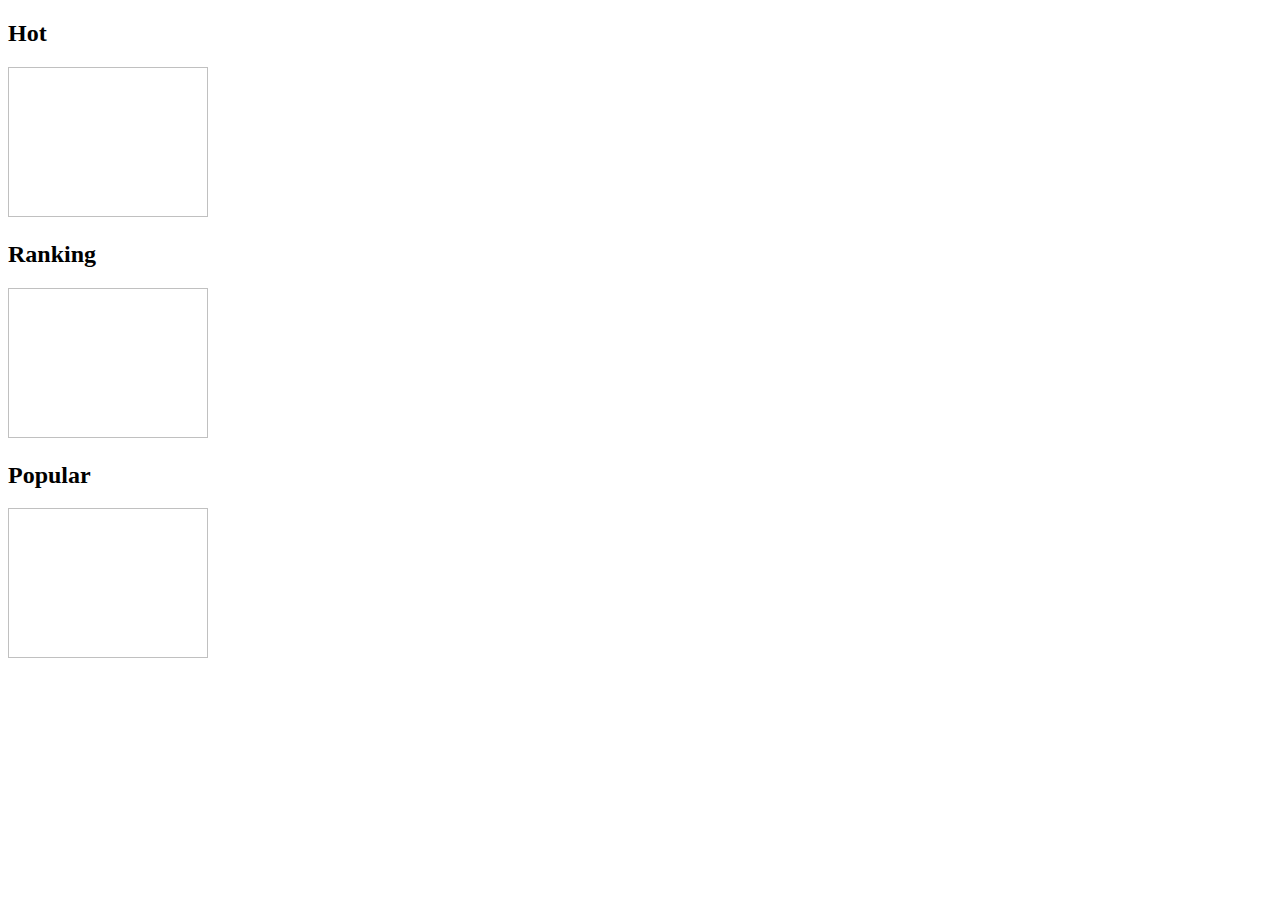
<file: 2025-opensource-design-master/src/main/resources/templates/index.html>
<!DOCTYPE html>
<html lang="ko" xmlns:th="http://www.thymeleaf.org"
      xmlns:sec="http://www.thymeleaf.org/extras/spring-security">
<head>
    <meta charset="UTF-8">
    <meta name="viewport" content="width=device-width, initial-scale=1.0">
    <title>GameReview</title>
    <link rel="stylesheet" th:href="@{css/header.css}">
    <link rel="stylesheet" th:href="@{css/common.css}">
</head>
<body>
<div th:replace="~{fragments/header :: siteHeader}"></div>
<main>
    <!-- Hot 섹션 -->
    <section class="game-category">
        <h2>Hot</h2>
        <div class="game-grid">
            <div class="game-card" th:each="game : ${hotGames}">
                <a th:href="@{'/games/' + ${game.id}}">
                    <img th:src="${game.imageUrl}" th:alt="${game.name}" width="200" height="150"/>
                    <h3 th:text="${game.name}"></h3>
                </a>
            </div>
        </div>
    </section>

    <!-- Ranking 섹션 -->
    <section class="game-category">
        <h2>Ranking</h2>
        <div class="game-grid">
            <div class="game-card" th:each="game : ${rankingGames}">
                <a th:href="@{'/games/' + ${game.id}}">
                    <img th:src="${game.imageUrl}" th:alt="${game.name}" width="200" height="150"/>
                    <h3 th:text="${game.name}"></h3>
                </a>
            </div>
        </div>
    </section>

    <!-- Popular 섹션 -->
    <section class="game-category">
        <h2>Popular</h2>
        <div class="game-grid">
            <div class="game-card" th:each="game : ${popularGames}">
                <a th:href="@{'/games/' + ${game.id}}">
                    <img th:src="${game.imageUrl}" th:alt="${game.name}" width="200" height="150"/>
                    <h3 th:text="${game.name}"></h3>
                </a>
            </div>
        </div>
    </section>
</main>
</body>
</html>
</file>
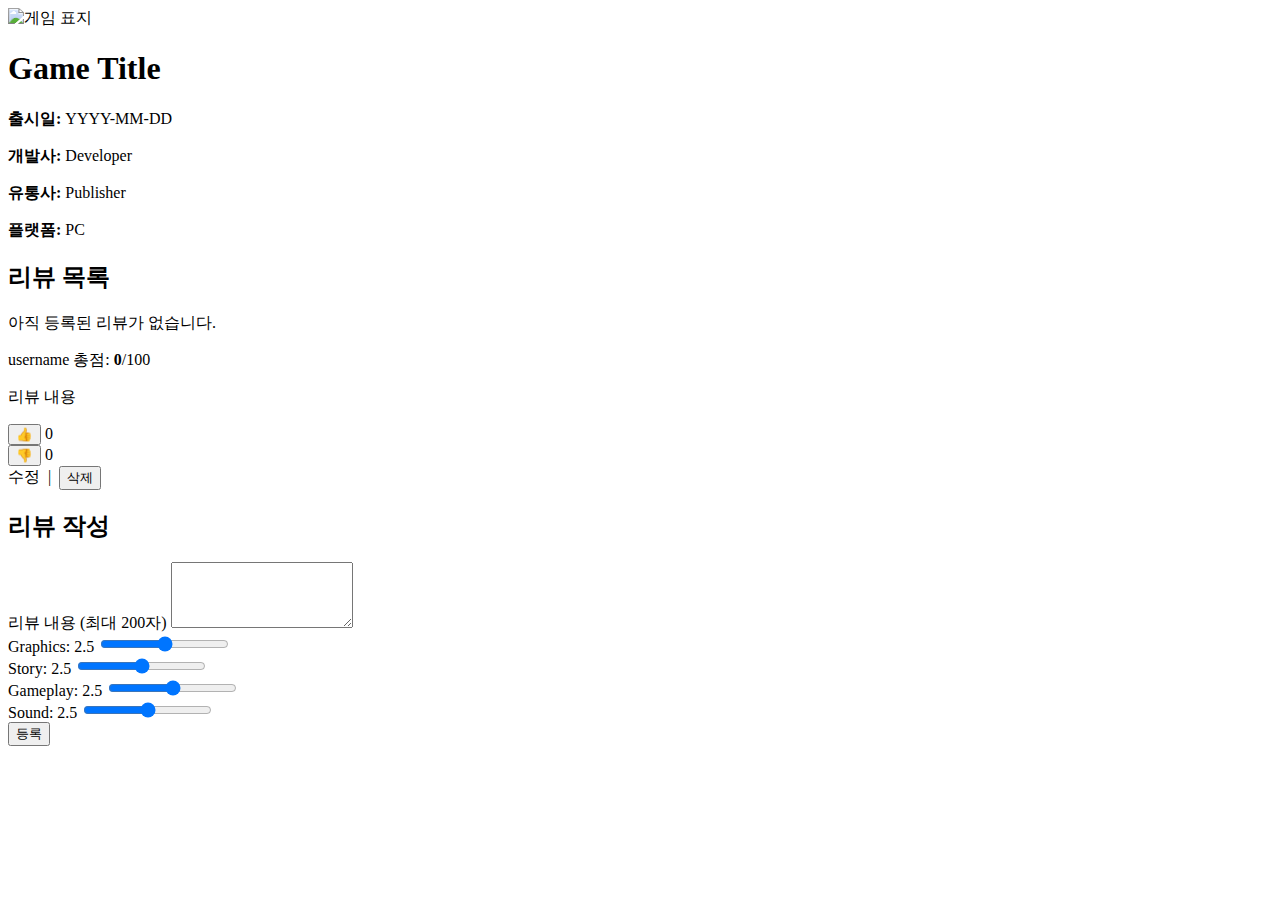
<file: src/main/resources/templates/games/detail.html>
<!DOCTYPE html>
<html lang="ko"
      xmlns:th="http://www.thymeleaf.org"
      xmlns:sec="http://www.thymeleaf.org/extras/spring-security">
<head>
    <meta charset="UTF-8"/>
    <meta name="viewport" content="width=device-width, initial-scale=1.0"/>
    <title th:text="${game.name} + ' | GameReview'">Game Detail</title>
    <link rel="stylesheet" th:href="@{/css/common.css}"/>
    <link rel="stylesheet" th:href="@{/css/header.css}"/>
    <link rel="stylesheet" th:href="@{/css/detail.css}"/>
</head>
<body>
<div th:replace="~{fragments/header :: siteHeader}"></div>
<main class="container detail-page">
    <!-- 게임 기본 정보 -->
    <section class="game-detail">
        <div class="cover">
            <img th:src="${game.imageUrl}" alt="게임 표지" />
        </div>
        <div class="info">
            <h1 th:text="${game.name}">Game Title</h1>
            <p><strong>출시일:</strong> <span th:text="${game.releaseDate}">YYYY-MM-DD</span></p>
            <p><strong>개발사:</strong> <span th:text="${game.developer}">Developer</span></p>
            <p><strong>유통사:</strong> <span th:text="${game.publisher}">Publisher</span></p>
            <p><strong>플랫폼:</strong>
                <span th:each="plat,iterStat : ${game.platforms}"
                      th:text="${plat} + ${iterStat.last ? '' : ', '}">PC</span>
            </p>
        </div>
    </section>

    <!-- 리뷰 목록 -->
    <section class="reviews">
        <h2>리뷰 목록</h2>
        <div th:if="${#lists.isEmpty(reviews)}">
            <p>아직 등록된 리뷰가 없습니다.</p>
        </div>
        <div th:each="rev : ${reviews}" class="review">
            <div class="meta">
                <span class="author" th:text="${rev.author.username}">username</span>
                <span class="total-score">총점: <strong th:text="${rev.totalScore}">0</strong>/100</span>
            </div>
            <p class="content" th:text="${rev.content}">리뷰 내용</p>
            <div class="actions">
                <form th:action="@{/games/{gameId}/reviews/{revId}/like(
                                        gameId=${game.id},revId=${rev.id})}"
                      method="post" th:object="${rev}">
                    <button type="submit">👍</button>
                    <span th:text="${rev.likeCount}">0</span>
                </form>
                <form th:action="@{/games/{gameId}/reviews/{revId}/dislike(
                                        gameId=${game.id},revId=${rev.id})}"
                      method="post" th:object="${rev}">
                    <button type="submit">👎</button>
                    <span th:text="${rev.dislikeCount}">0</span>
                </form>
                <div sec:authorize="isAuthenticated()">
                    <div th:if="${#authentication.name == rev.author.username}">
                        <a th:href="@{/games/{gameId}/reviews/{revId}/edit(
                     gameId=${game.id}, revId=${rev.id})}"
                           class="btn-link">수정</a>
                        <span>&nbsp;|&nbsp;</span>
                        <form th:action="@{/games/{gameId}/reviews/{revId}(
                         gameId=${game.id}, revId=${rev.id})}"
                              method="post" style=" display:inline"
                              onsubmit="return confirm('정말 삭제하시겠습니까?');">
                            <input type="hidden" name="_method" value="delete"/>
                            <button type="submit">삭제</button>
                        </form>
                    </div>
                </div>
            </div>
        </div>
    </section>

    <!-- 리뷰 작성 폼 (로그인 시에만) -->
    <div sec:authorize="isAuthenticated()">
        <section class="review-form">
            <h2>리뷰 작성</h2>
            <form th:action="@{/games/{gameId}/reviews(gameId=${game.id})}"
                  th:object="${newReview}"
                  method="post">
                <div class="form-group">
                    <label for="content">리뷰 내용 (최대 200자)</label>
                    <textarea id="content" th:field="*{content}"
                              maxlength="200" rows="4" required></textarea>
                    <div class="error" th:if="${#fields.hasErrors('content')}"
                         th:errors="*{content}"></div>
                </div>

                <div class="slider-group">
                    <label for="graphicScore">
                        Graphics: <span id="graphicValue">2.5</span>
                    </label>
                    <input type="range" id="graphicScore"
                           th:field="*{graphicScore}"
                           min="0" max="5" step="0.5" value="2.5"
                           oninput="document.getElementById('graphicValue').textContent = this.value"/>
                </div>
                <div class="slider-group">
                    <label for="storyScore">
                        Story: <span id="storyValue">2.5</span>
                    </label>
                    <input type="range" id="storyScore"
                           th:field="*{storyScore}"
                           min="0" max="5" step="0.5" value="2.5"
                           oninput="document.getElementById('storyValue').textContent = this.value"/>
                </div>
                <div class="slider-group">
                    <label for="gameplayScore">
                        Gameplay: <span id="gameplayValue">2.5</span>
                    </label>
                    <input type="range" id="gameplayScore"
                           th:field="*{gameplayScore}"
                           min="0" max="5" step="0.5" value="2.5"
                           oninput="document.getElementById('gameplayValue').textContent = this.value"/>
                </div>
                <div class="slider-group">
                    <label for="soundScore">
                        Sound: <span id="soundValue">2.5</span>
                    </label>
                    <input type="range" id="soundScore"
                           th:field="*{soundScore}"
                           min="0" max="5" step="0.5" value="2.5"
                           oninput="document.getElementById('soundValue').textContent = this.value"/>
                </div>
                <button type="submit" class="btn-primary">등록</button>
                <span class="error"
                      th:if="${errorMessage}"
                      th:text="${errorMessage}"
                      style="color: #e74c3c; margin-left: 1rem;"></span>
            </form>
        </section>
    </div>
</main>

<script>
    // 초기 슬라이더 값
    document.addEventListener('DOMContentLoaded', () => {
        ['graphic','story','gameplay','sound'].forEach(key => {
            const inp = document.getElementById(key + 'Score');
            const out = document.getElementById(key + 'Value');
            if (inp && out) out.textContent = inp.value;
        });
    });
</script>
</body>
</html>
</file>
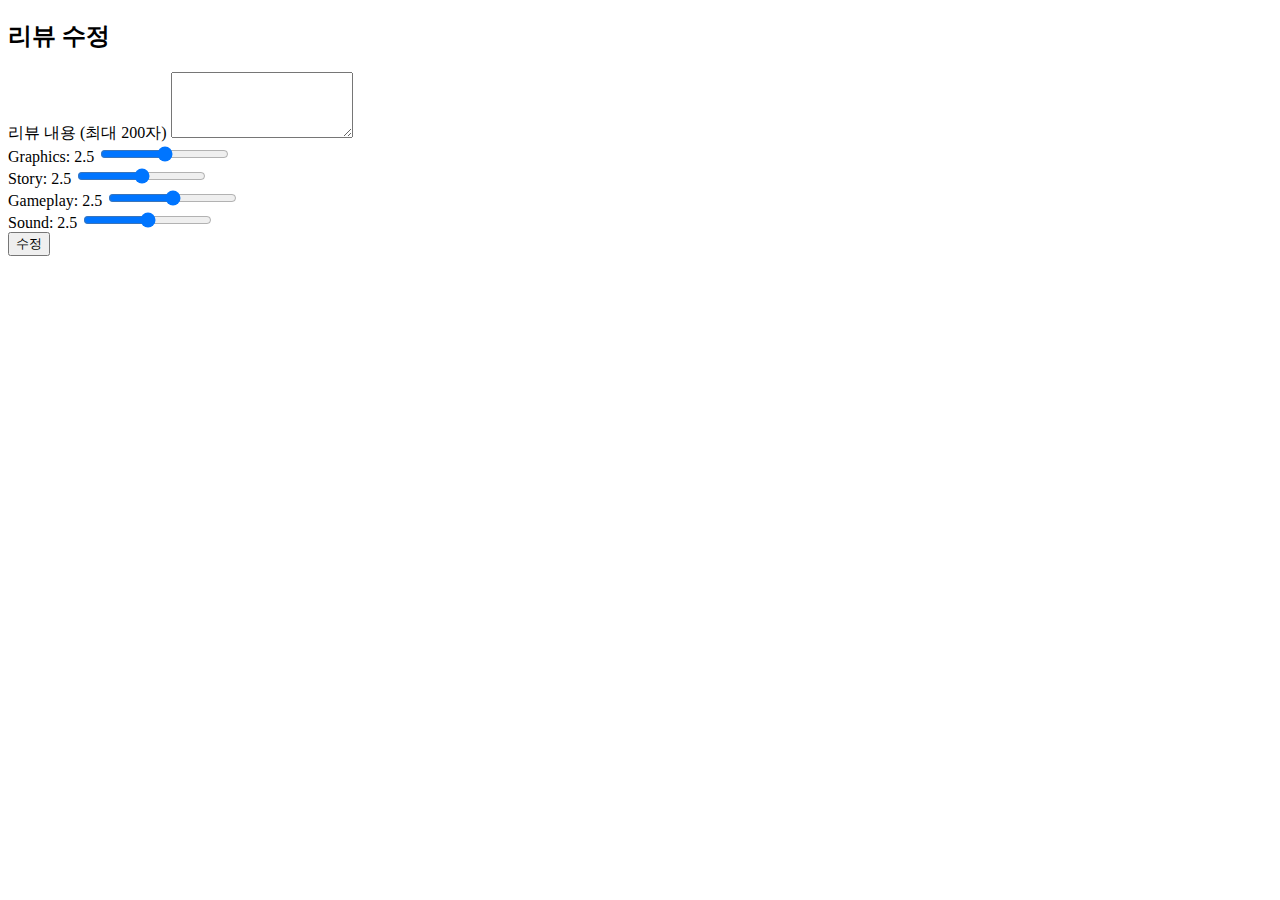
<file: src/main/resources/templates/games/edit.html>
<!DOCTYPE html>
<html lang="ko"
      xmlns:th="http://www.thymeleaf.org"
      xmlns:sec="http://www.thymeleaf.org/extras/spring-security">
<head>
    <meta charset="UTF-8"/>
    <meta name="viewport" content="width=device-width, initial-scale=1.0"/>
    <title>리뷰 수정 | GameReview</title>
    <link rel="stylesheet" th:href="@{/css/common.css}"/>
    <link rel="stylesheet" th:href="@{/css/header.css}"/>
    <link rel="stylesheet" th:href="@{/css/detail.css}"/>
</head>
<body>
<div th:replace="~{fragments/header :: siteHeader}"></div>

<main class="container">
    <section class="review-form">
        <h2>리뷰 수정</h2>
        <form th:action="@{/games/{gameId}/reviews/{reviewId}(gameId=${game.id},reviewId=${reviewId})}"
              th:object="${reviewDto}"
              method="post">
            <input type="hidden" name="_method" value="put"/>

            <div class="form-group">
                <label for="content">리뷰 내용 (최대 200자)</label>
                <textarea id="content" th:field="*{content}"
                          maxlength="200" rows="4" required></textarea>
                <div class="error"
                     th:if="${#fields.hasErrors('content')}"
                     th:errors="*{content}"></div>
            </div>
            <div class="slider-group">
                <label for="graphicScore">
                    Graphics: <span id="graphicValue">2.5</span>
                </label>
                <input type="range" id="graphicScore"
                       th:field="*{graphicScore}"
                       min="0" max="5" step="0.5"
                       oninput="document.getElementById('graphicValue').textContent = this.value"/>
            </div>
            <div class="slider-group">
                <label for="storyScore">
                    Story: <span id="storyValue">2.5</span>
                </label>
                <input type="range" id="storyScore"
                       th:field="*{storyScore}"
                       min="0" max="5" step="0.5"
                       oninput="document.getElementById('storyValue').textContent = this.value"/>
            </div>
            <div class="slider-group">
                <label for="gameplayScore">
                    Gameplay: <span id="gameplayValue">2.5</span>
                </label>
                <input type="range" id="gameplayScore"
                       th:field="*{gameplayScore}"
                       min="0" max="5" step="0.5"
                       oninput="document.getElementById('gameplayValue').textContent = this.value"/>
            </div>
            <div class="slider-group">
                <label for="soundScore">
                    Sound: <span id="soundValue">2.5</span>
                </label>
                <input type="range" id="soundScore"
                       th:field="*{soundScore}"
                       min="0" max="5" step="0.5"
                       oninput="document.getElementById('soundValue').textContent = this.value"/>
            </div>

            <button type="submit" class="btn-primary">수정</button>
        </form>
    </section>
</main>

<!-- 초기 슬라이더 초기화 -->
<script>
    document.getElementById('graphicValue').textContent    = document.getElementById('graphicScore').value;
    document.getElementById('storyValue').textContent      = document.getElementById('storyScore').value;
    document.getElementById('gameplayValue').textContent   = document.getElementById('gameplayScore').value;
    document.getElementById('soundValue').textContent      = document.getElementById('soundScore').value;
</script>
</body>
</html>
</file>
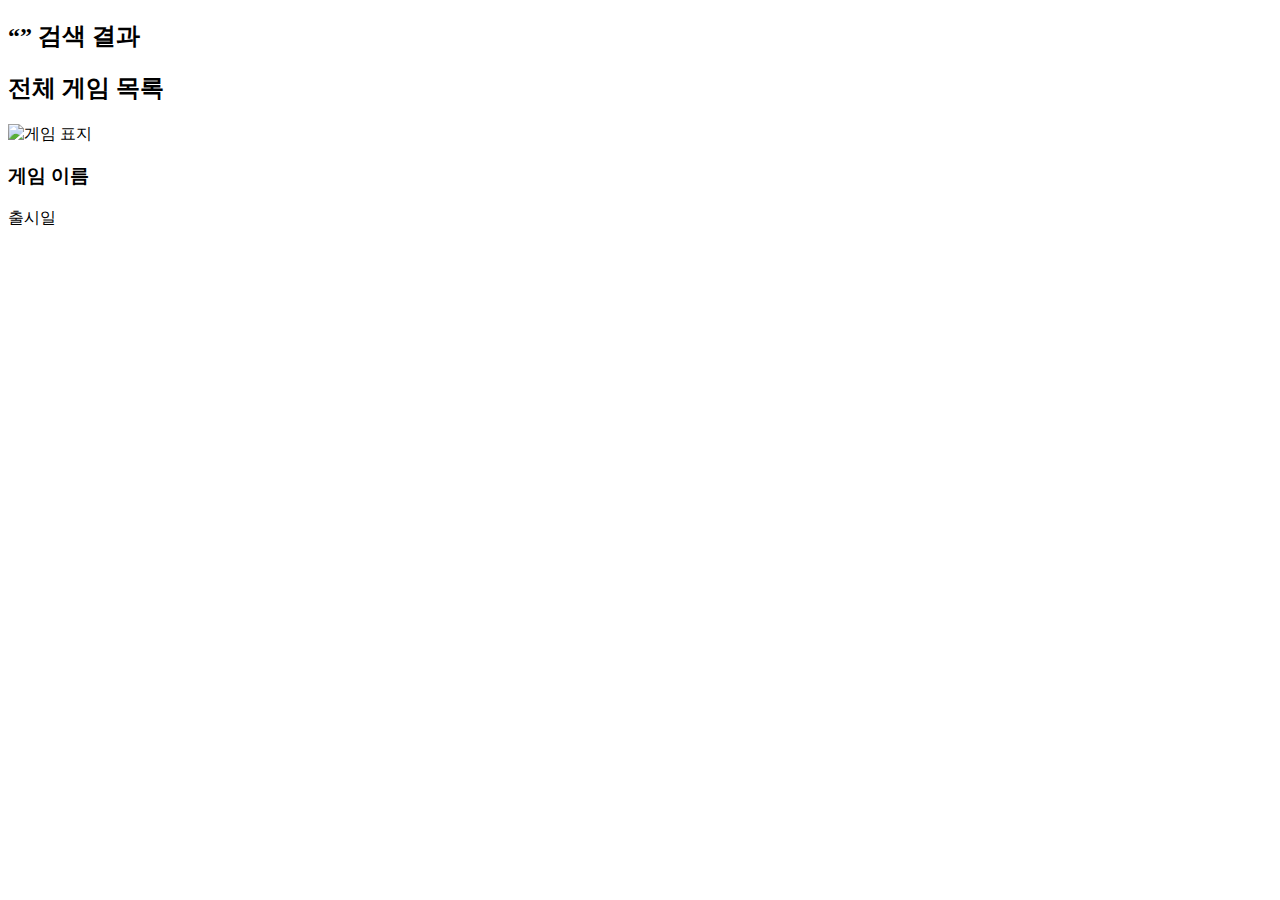
<file: src/main/resources/templates/games/list.html>
<!DOCTYPE html>
<html xmlns:th="http://www.thymeleaf.org">
<head>
    <title>게임 목록</title>
    <link rel="stylesheet" th:href="@{/css/common.css}"/>
    <link rel="stylesheet" th:href="@{/css/header.css}"/>
</head>
<body>
<div th:replace="~{fragments/header :: siteHeader}"></div>

<main>
    <h2 th:if="${keyword}">“<span th:text="${keyword}"></span>” 검색 결과</h2>
    <h2 th:if="${keyword == null}">전체 게임 목록</h2>
    <div class="game-grid">
        <div class="game-card" th:each="g : ${games}">
            <!-- 카드 전체를 링크로 감싸기 -->
            <a th:href="@{/games/{id}(id=${g.id})}" class="card-link">
                <img th:src="${g.imageUrl}" alt="게임 표지" />
                <h3 th:text="${g.name}">게임 이름</h3>
                <p th:text="${#temporals.format(g.releaseDate, 'yyyy-MM-dd')}">출시일</p>
            </a>
        </div>
    </div>
</main>
</body>
</html>
</file>
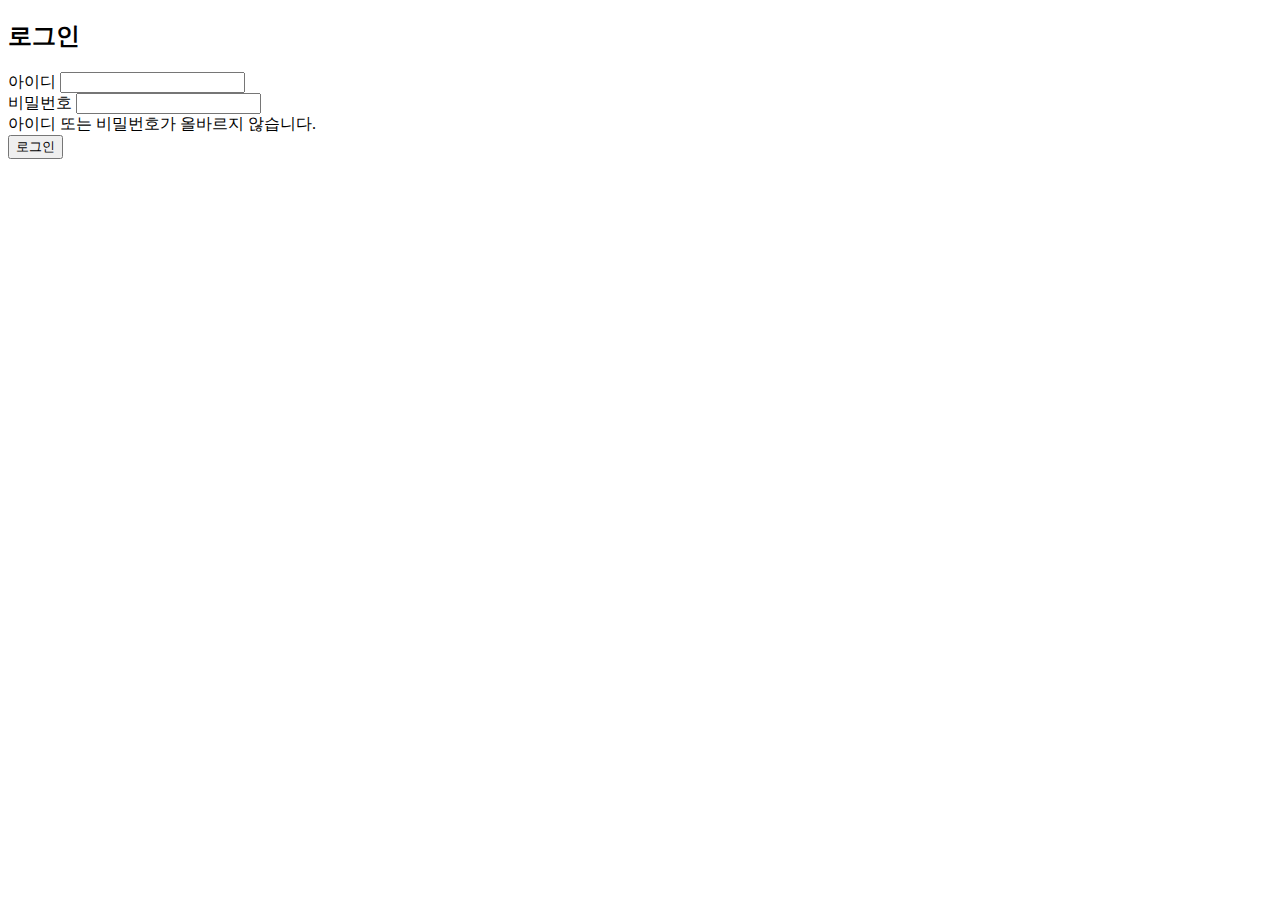
<file: src/main/resources/templates/user/login.html>
<!DOCTYPE html>
<html lang="ko" xmlns:th="http://www.thymeleaf.org"
      xmlns:sec="http://www.thymeleaf.org/extras/spring-security">
<head>
    <meta charset="UTF-8"/>
    <meta name="viewport" content="width=device-width, initial-scale=1.0"/>
    <title>로그인 | GameReview</title>
    <link rel="stylesheet" th:href="@{/css/auth.css}"/>
    <link rel="stylesheet" th:href="@{/css/common.css}"/>
    <link rel="stylesheet" th:href="@{/css/header.css}"/>
</head>
<body>
<div th:replace="~{fragments/header :: header}"></div>

<main class="container">
    <form th:action="@{/login}" method="post" class="form-login">
        <h2>로그인</h2>

        <div class="form-group">
            <label for="username">아이디</label>
            <input type="text" id="username" name="username" required/>
        </div>

        <div class="form-group">
            <label for="password">비밀번호</label>
            <input type="password" id="password" name="password" required/>
        </div>

        <!-- Spring Security가 전달하는 로그인 오류 메시지 -->
        <div class="error" th:if="${param.error}">
            아이디 또는 비밀번호가 올바르지 않습니다.
        </div>

        <button type="submit" class="btn-primary">로그인</button>
    </form>
</main>
</body>
</html>
</file>
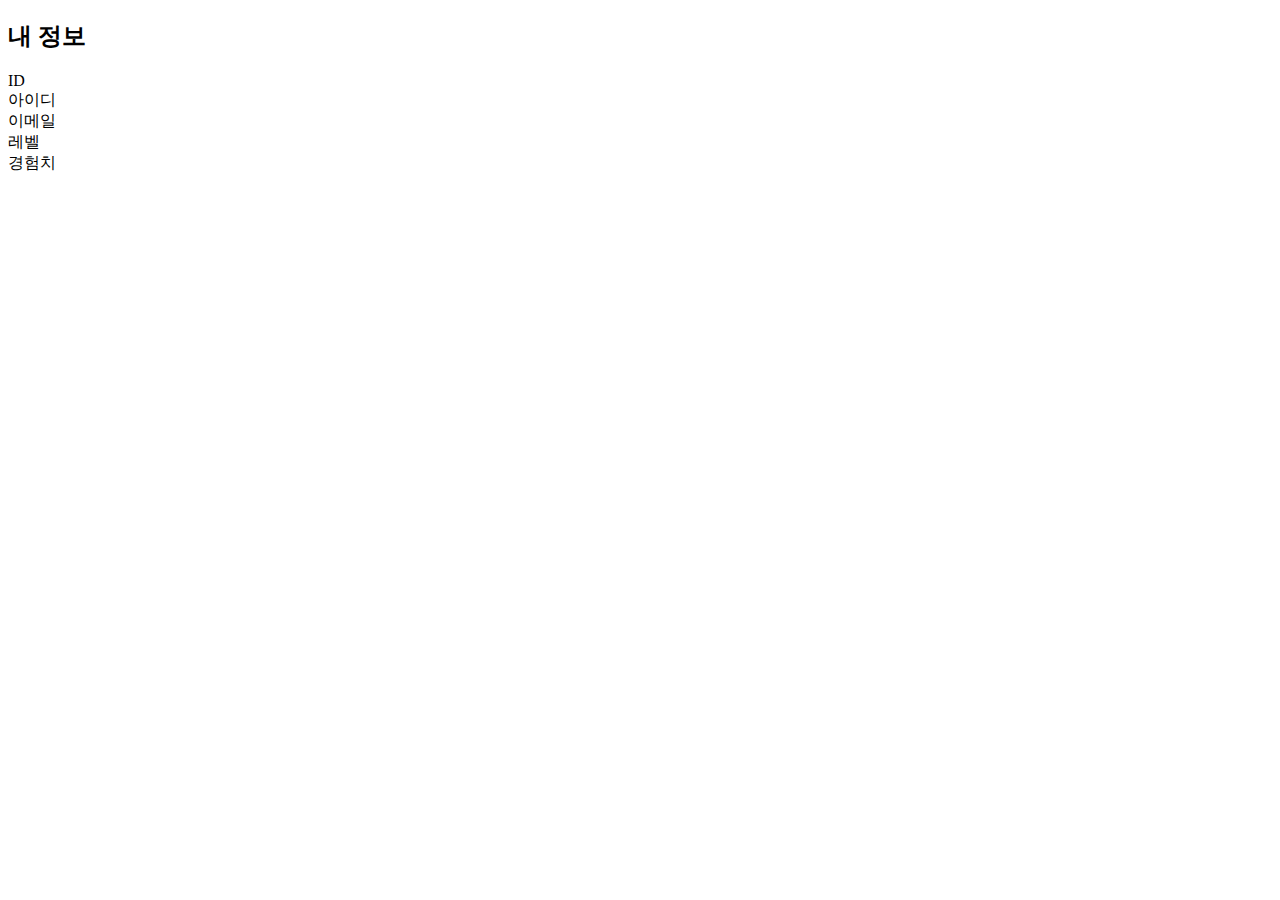
<file: src/main/resources/templates/user/myprofile.html>
<!DOCTYPE html>
<html lang="ko"
      xmlns:th="http://www.thymeleaf.org"
      xmlns:sec="http://www.thymeleaf.org/extras/spring-security">
<head>
    <meta charset="UTF-8"/>
    <meta name="viewport" content="width=device-width, initial-scale=1.0"/>
    <title>내 정보 | GameReview</title>
    <link rel="stylesheet" th:href="@{/css/common.css}"/>
    <link rel="stylesheet" th:href="@{/css/header.css}"/>
    <link rel="stylesheet" th:href="@{/css/profile.css}"/>
</head>
<body>
<div th:replace="~{fragments/header :: siteHeader}"></div>

<main class="container">
    <section class="profile-view">
        <h2>내 정보</h2>

        <div class="info-group">
            <span class="label">ID</span>
            <span class="value" th:text="${user.id}"></span>
        </div>
        <div class="info-group">
            <span class="label">아이디</span>
            <span class="value" th:text="${user.username}"></span>
        </div>
        <div class="info-group">
            <span class="label">이메일</span>
            <span class="value" th:text="${user.email}"></span>
        </div>
        <div class="info-group">
            <span class="label">레벨</span>
            <span class="value" th:text="${user.level}"></span>
        </div>

        <div class="info-group">
            <span class="label">경험치</span>
            <span class="value" th:text="${user.exp} + '/100'"></span>
        </div>
        <div class="exp-bar">
            <div class="exp-fill"
                 th:style="'width:' + ${user.exp} + '%'"></div>
        </div>
    </section>
</main>
</body>
</html>
</file>
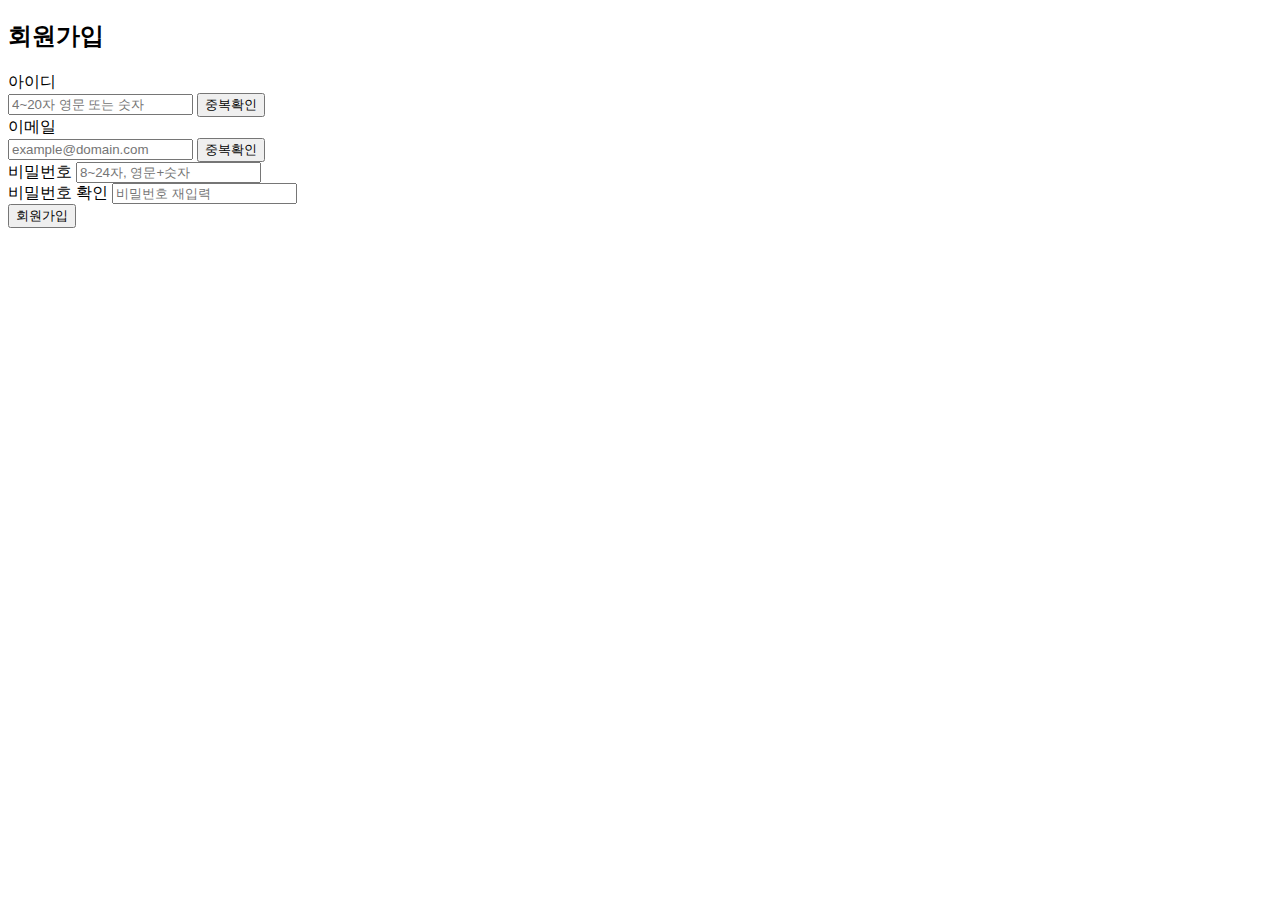
<file: src/main/resources/templates/user/signup.html>
<!DOCTYPE html>
<html lang="ko" xmlns:th="http://www.thymeleaf.org"
      xmlns:sec="http://www.thymeleaf.org/extras/spring-security">
<head>
    <meta charset="UTF-8"/>
    <meta name="viewport" content="width=device-width, initial-scale=1.0"/>
    <title>회원가입 | GameReview</title>
    <link rel="stylesheet" th:href="@{/css/auth.css}"/>
    <link rel="stylesheet" th:href="@{/css/common.css}"/>
    <link rel="stylesheet" th:href="@{/css/header.css}"/>
</head>
<body>
<div th:replace="~{fragments/header :: header}"></div>

<main class="container">
    <form class="signup-form"
          th:action="@{/user/signup}"
          th:object="${user}"
          method="post">
        <h2>회원가입</h2>

        <!-- 아이디 -->
        <div class="form-group">
            <label for="username">아이디</label>
            <div class="input-inline">
                <input type="text" id="username" th:field="*{username}" placeholder="4~20자 영문 또는 숫자"/>
                <button type="button" class="btn-sm" onclick="checkUsername()">중복확인</button>
            </div>
            <div class="ajax-msg" id="usernameMsg"></div>
            <div class="error" th:if="${#fields.hasErrors('username')}" th:errors="*{username}"></div>
        </div>

        <!-- 이메일 -->
        <div class="form-group">
            <label for="email">이메일</label>
            <div class="input-inline">
                <input type="email" id="email" th:field="*{email}" placeholder="example@domain.com"/>
                <button type="button" class="btn-sm" onclick="checkEmail()">중복확인</button>
            </div>
            <div class="ajax-msg" id="emailMsg"></div>
            <div class="error" th:if="${#fields.hasErrors('email')}" th:errors="*{email}"></div>
        </div>

        <!-- 비밀번호 -->
        <div class="form-group">
            <label for="password">비밀번호</label>
            <input type="password" id="password" th:field="*{password}" placeholder="8~24자, 영문+숫자"/>
            <div class="error" th:if="${#fields.hasErrors('password')}" th:errors="*{password}"></div>
        </div>

        <!-- 비밀번호 확인 -->
        <div class="form-group">
            <label for="confirmPassword">비밀번호 확인</label>
            <input type="password" id="confirmPassword" th:field="*{confirmPassword}" placeholder="비밀번호 재입력"/>
            <div class="error" th:if="${#fields.hasErrors('passwordMatching')}" th:errors="*{passwordMatching}"></div>
        </div>

        <!-- 서비스 예외 메시지 -->
        <div class="error" th:if="${error}" th:text="${error}"></div>

        <!-- 제출 버튼 -->
        <div class="form-group">
            <button type="submit" class="btn-primary">회원가입</button>
        </div>
    </form>
</main>

<script th:src="@{/js/common.js}"></script>
<script defer>
    // DOM 로딩이 끝난 뒤 스크립트 실행
    window.addEventListener('DOMContentLoaded', () => {
        // 아이디 중복 확인
        const usernameInput = document.getElementById('username');
        const usernameMsg   = document.getElementById('usernameMsg');
        const usernameBtn   = document.querySelector('.input-inline button[onclick="checkUsername()"]');

        usernameBtn.addEventListener('click', async () => {
            const name = usernameInput.value.trim();
            if (!name) {
                usernameMsg.textContent = '아이디를 입력해 주세요.';
                return;
            }
            try {
                const res = await fetch(`/user/check-username?username=${encodeURIComponent(name)}`);
                const ok  = await res.json();
                usernameMsg.textContent = ok
                    ? '사용 가능한 아이디입니다.'
                    : '이미 사용 중인 아이디입니다.';
            } catch (e) {
                usernameMsg.textContent = '⚠️ 서버 오류가 발생했습니다.';
            }
        });

        // 이메일 중복 확인
        const emailInput = document.getElementById('email');
        const emailMsg   = document.getElementById('emailMsg');
        const emailBtn   = document.querySelector('.input-inline button[onclick="checkEmail()"]');

        emailBtn.addEventListener('click', async () => {
            const mail = emailInput.value.trim();
            if (!mail) {
                emailMsg.textContent = '이메일을 입력해 주세요.';
                return;
            }
            try {
                const res = await fetch(`/user/check-email?email=${encodeURIComponent(mail)}`);
                const ok  = await res.json();
                emailMsg.textContent = ok
                    ? '사용 가능한 이메일입니다.'
                    : '이미 사용 중인 이메일입니다.';
            } catch (e) {
                emailMsg.textContent = '⚠️ 서버 오류가 발생했습니다.';
            }
        });
    });
</script>
<!--<script defer>-->
<!--    function checkUsername() {-->
<!--        const name = document.getElementById('username').value;-->
<!--        fetch(`/user/check-username?username=${encodeURIComponent(name)}`)-->
<!--            .then(res => res.json())-->
<!--            .then(ok => {-->
<!--                document.getElementById('usernameMsg').textContent =-->
<!--                    ok ? '사용 가능한 아이디입니다.' : '이미 사용 중인 아이디입니다.';-->
<!--            });-->
<!--    }-->
<!--    function checkEmail() {-->
<!--        const mail = document.getElementById('email').value;-->
<!--        fetch(`/user/check-email?email=${encodeURIComponent(mail)}`)-->
<!--            .then(res => res.json())-->
<!--            .then(ok => {-->
<!--                document.getElementById('emailMsg').textContent =-->
<!--                    ok ? '사용 가능한 이메일입니다.' : '이미 사용 중인 이메일입니다.';-->
<!--            });-->
<!--    }-->
<!--</script>-->
</body>
</html>
</file>
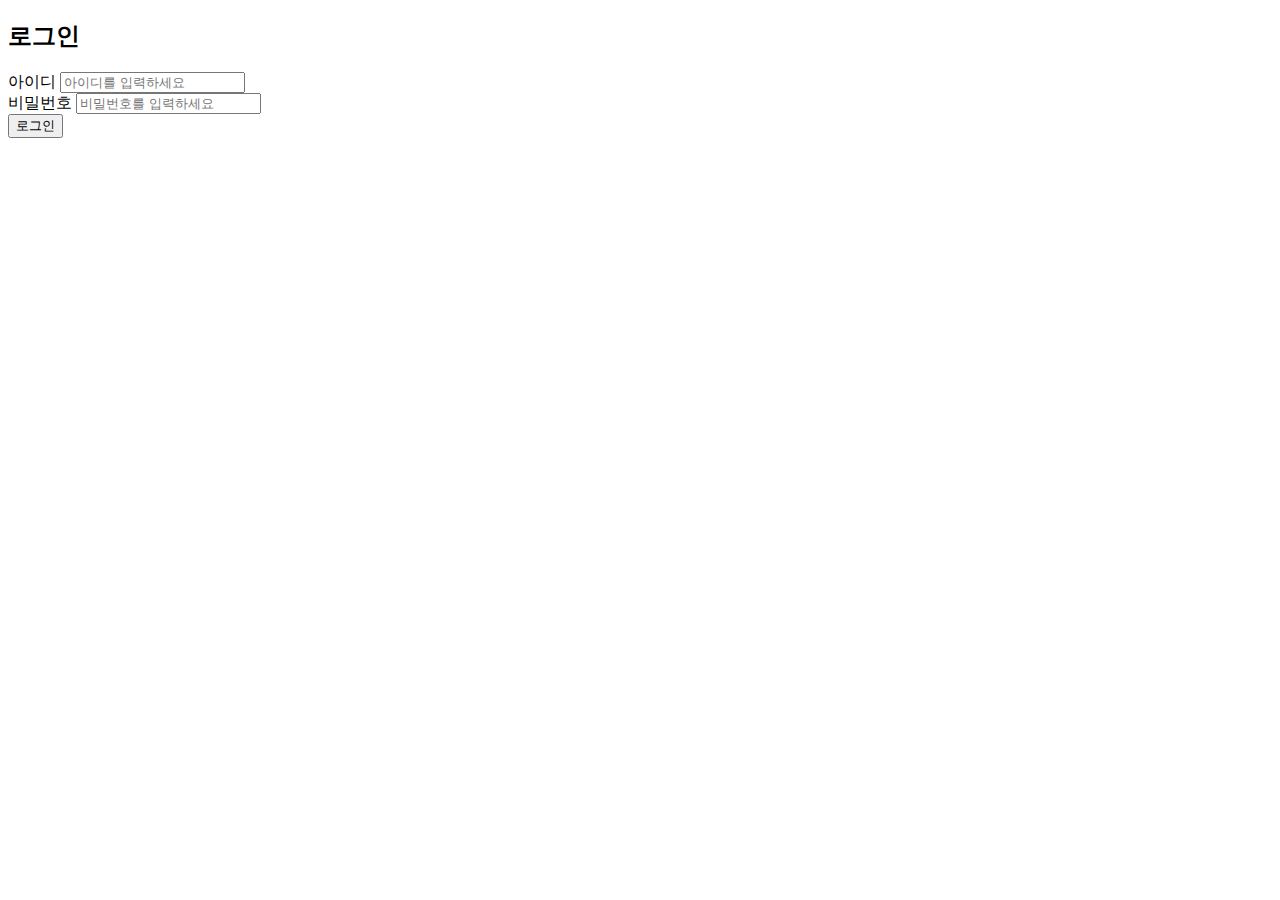
<file: 2025-opensource-design-master/src/main/resources/templates/user/login.html>
<!DOCTYPE html>
<html lang="ko"
      xmlns:th="http://www.thymeleaf.org"
      xmlns:sec="http://www.thymeleaf.org/extras/spring-security">
<head>
    <meta charset="UTF-8"/>
    <meta name="viewport" content="width=device-width, initial-scale=1.0"/>
    <title>로그인 | GameReview</title>
    <link rel="stylesheet" th:href="@{/css/auth.css}"/>
    <link rel="stylesheet" th:href="@{/css/common.css}"/>
    <link rel="stylesheet" th:href="@{/css/header.css}"/>
</head>
<body>

<!-- 공통 헤더 -->
<div th:replace="~{fragments/header :: header}"></div>

<!-- 로그인 폼 컨테이너 -->
<main class="container">
    <form th:action="@{/login}" method="post" class="form-login">
        <h2>로그인</h2>

        <!-- 로그인 실패 메시지 -->
        <div class="error" th:if="${errorMessage}"
             th:text="${errorMessage}"></div>
        <!-- 로그아웃 성공 메시지 -->
        <div class="ajax-msg" th:if="${logoutMessage}"
             th:text="${logoutMessage}"></div>

        <div class="form-group">
            <label for="username">아이디</label>
            <input type="text"
                   id="username"
                   name="username"
                   placeholder="아이디를 입력하세요"
                   required />
        </div>

        <div class="form-group">
            <label for="password">비밀번호</label>
            <input type="password"
                   id="password"
                   name="password"
                   placeholder="비밀번호를 입력하세요"
                   required />
        </div>

        <button type="submit" class="btn-primary">로그인</button>
    </form>
</main>

</body>
</html>
</file>
